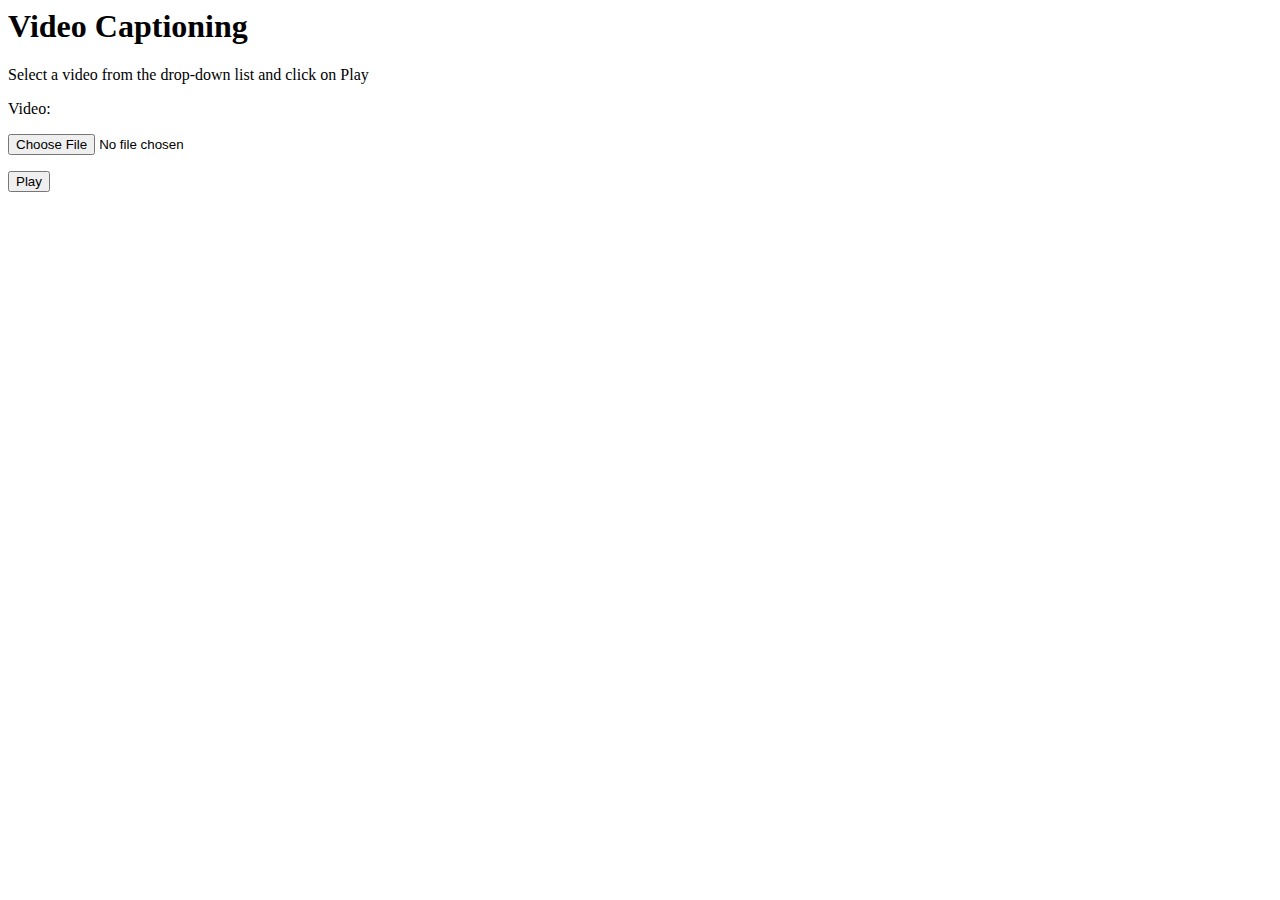
<file: templates/upload.html>
<html>
 
  <body>
    <h1>Video Captioning</h1>

  <p>Select a video from the drop-down list and click on Play</p>

 
  <form action="#" method="GET">
    <p>Video:</p>
    <p><input type="file" name="vfile"/></p>
    <p><input type="submit" value="Play"/></p>
  

  </form>
  </body>
  
</html>
</file>
